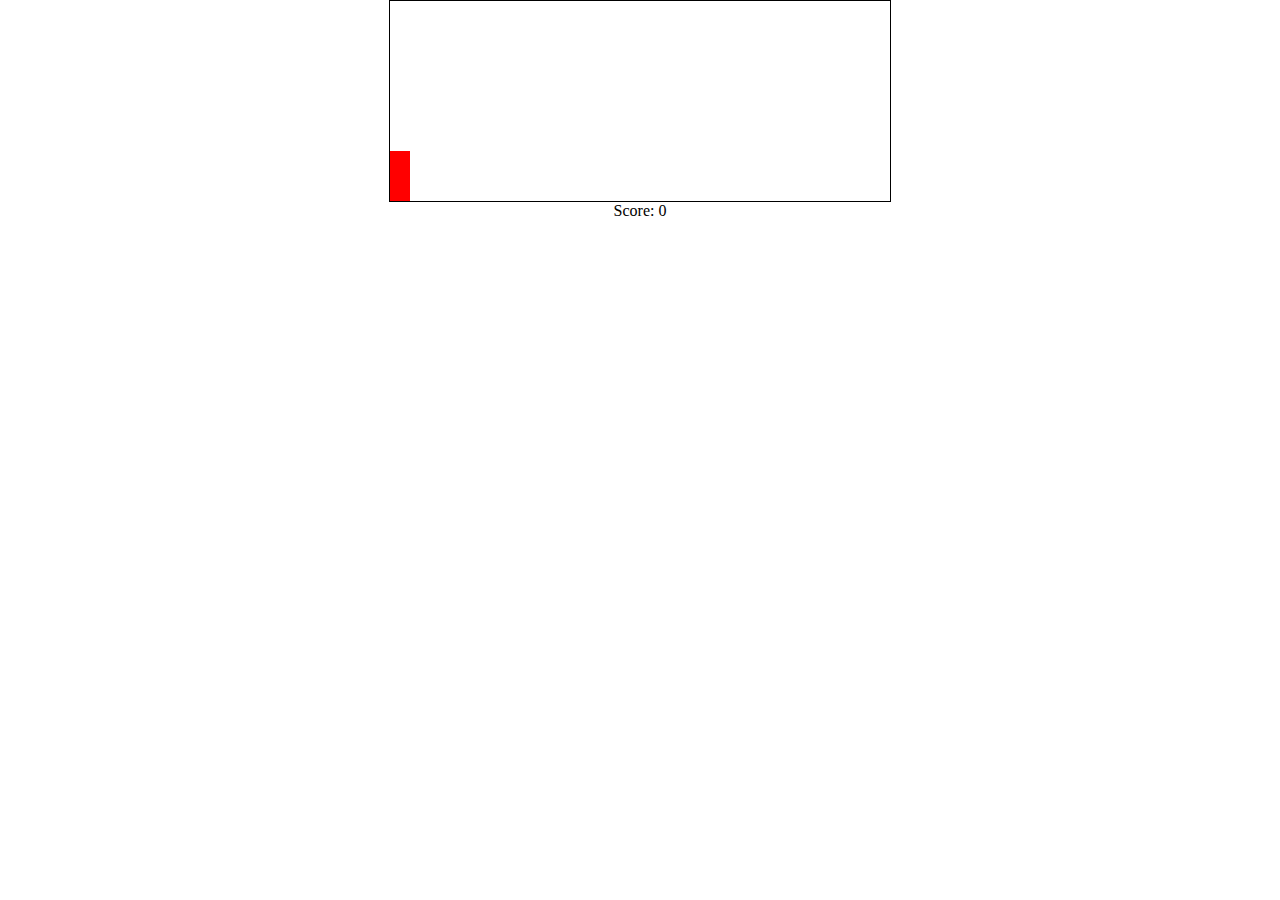
<file: Website/game.html>
<!DOCTYPE html>
<html lang="en" onclick="jump()">
<head>
    <meta charset="UTF-8">
    <title>Jump Game</title>
    <link rel="stylesheet" href="gamestyle.css">
</head>
<body>
    <div class="game">
        <div id="character"></div>
        <div id="block"></div>
    </div>
    <p>Score: <span id="scoreSpan"></span></p>
</body>
<script src="gamescript.js"></script>
</html>
</file>
<file: Website/gamestyle.css>
*{
    padding: 0;
    margin: 0;
    overflow-x: hidden;
}
.game{
    width: 500px;
    height: 200px;
    border: 1px solid black;
    margin: auto;
}
#character{
    width: 20px;
    height: 50px;
    background-color: red;
    position:relative;
    top: 150px;
}
.animate{
    animation: jump 0.3s linear;
}
@keyframes jump{
    0%{top: 150px;}
    30%{top: 100px;}
    70%{top: 100px;}
    100%{top: 150px;}
}

#block{
    background-color: blue;
    width: 20px;
    height: 20px;
    position: relative;
    top: 130px;
    left: 500px;
    animation: block 1s infinite linear;
}
@keyframes block{
    0%{left: 500px}
    100%{left: -20px}
}
p{
    text-align: center;
}
</file>
